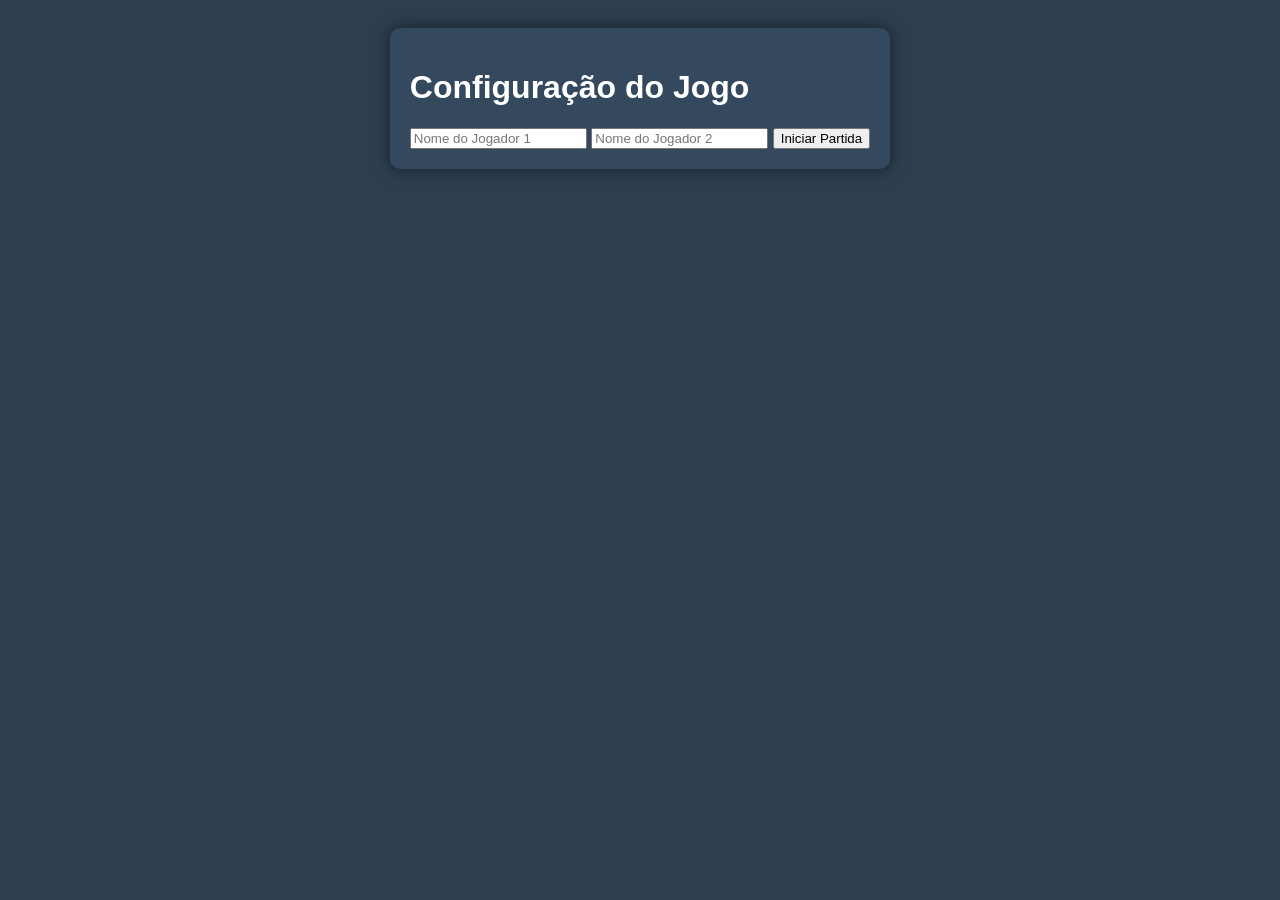
<file: index.html>
<!DOCTYPE html>
<html lang="pt-br">
<head>
    <meta charset="UTF-8">
    <title>Configuração - Jogo da Memória</title>
    <link rel="stylesheet" href="style.css">
</head>
<body>
    <div class="container">
        <h1>Configuração do Jogo</h1>
        <div class="setup-box">
            <input type="text" id="p1" placeholder="Nome do Jogador 1">
            <input type="text" id="p2" placeholder="Nome do Jogador 2">
            <button id="btnIniciar">Iniciar Partida</button>
        </div>
    </div>
    <script src="script.js"></script>
</body>
</html>
</file>
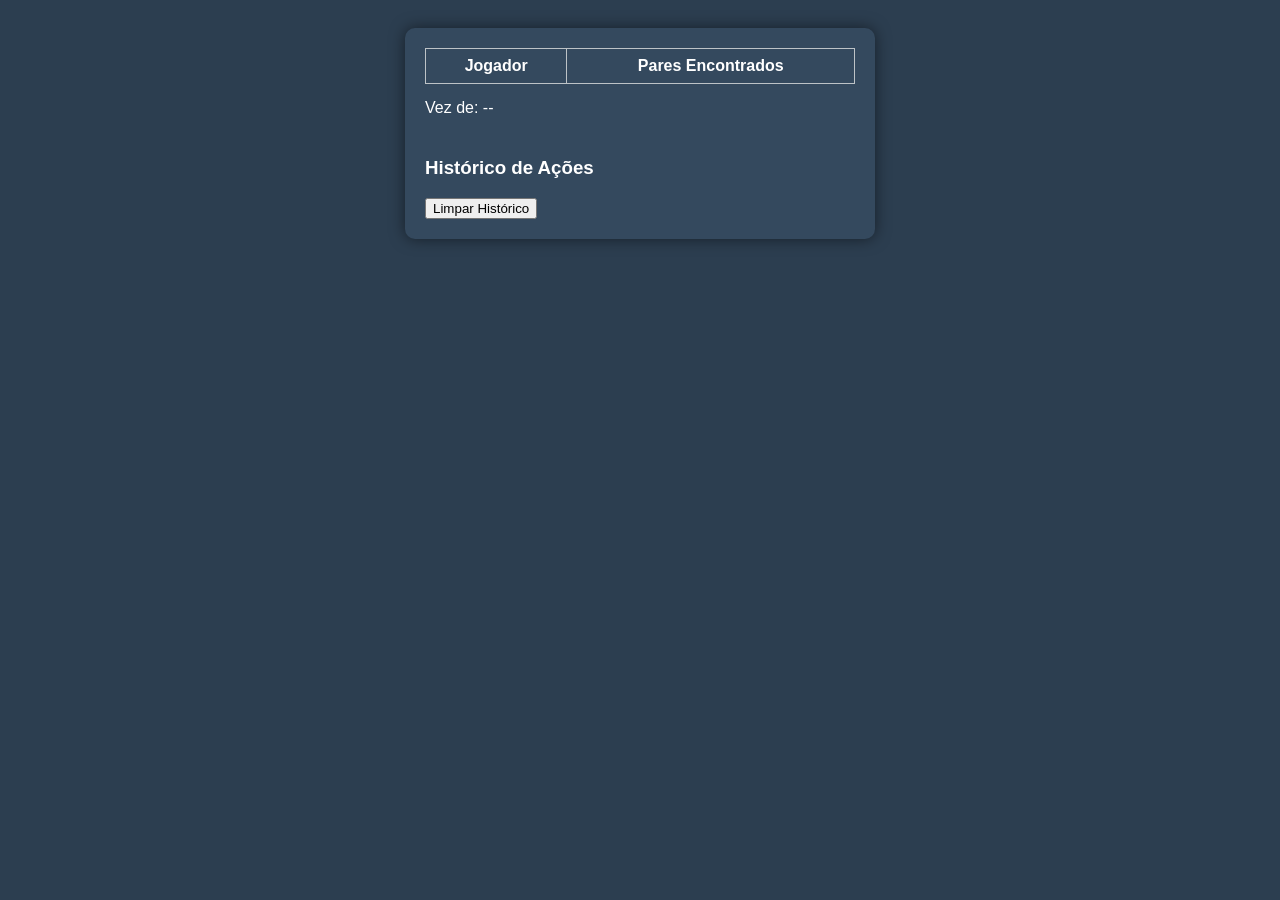
<file: jogo.html>
<!DOCTYPE html>
<html lang="pt-br">
<head>
    <meta charset="UTF-8">
    <title>Em Partida - Jogo da Memória</title>
    <link rel="stylesheet" href="style.css">
</head>
<body id="game-body">
    <div class="interface">
        <section class="placar-section">
            <table id="tabelaPlacar">
                <thead>
                    <tr>
                        <th>Jogador</th>
                        <th>Pares Encontrados</th>
                    </tr>
                </thead>
                <tbody id="corpoPlacar">
                    </tbody>
            </table>
            <div id="statusTurno">Vez de: <span id="jogadorAtual">--</span></div>
        </section>

        <main id="tabuleiro">
            </main>

        <section class="historico-section">
            <h3>Histórico de Ações</h3>
            <ul id="listaEventos">
                </ul>
            <button id="btnLimparHistorico">Limpar Histórico</button>
        </section>
    </div>
    <script src="script.js"></script>
</body>
</html>
</file>
<file: style.css>
body { 
    font-family: sans-serif;
    background-color: #2c3e50;
    color: white;
    display: flex;
    justify-content: center;
    padding: 20px;
}

.container,
.interface { 
    background: #34495e;
    padding: 20px;
    border-radius: 10px;
    box-shadow: 0 0 15px rgba(0, 0, 0, 0.5);
}

#tabuleiro { 
    display: grid;
    grid-template-columns: repeat(4, 100px);
    gap: 10px;
    margin: 20px 0;
}

.carta { 
    width: 100px;
    height: 100px;
    background-color: #ecf0f1;
    border-radius: 5px;
    cursor: pointer;
    display: flex;
    align-items: center;
    justify-content: center;
    font-size: 2em;
    color: transparent;
    transition: transform 0.6s, background-color 0.3s;
    transform-style: preserve-3d;
}

.carta.revelada { 
    transform: rotateY(180deg);
    background-color: #3498db;
    color: white;
}

.carta.par-encontrado { 
    background-color: #2ecc71;
    cursor: default;
}

table { 
    width: 100%;
    border-collapse: collapse;
    margin-bottom: 15px;
}

th,
td { 
    border: 1px solid #bdc3c7;
    padding: 8px;
    text-align: center;
}

.vez-do-jogador { 
    background-color: #f1c40f !important;
    color: #2c3e50;
    font-weight: bold;
}
</file>
